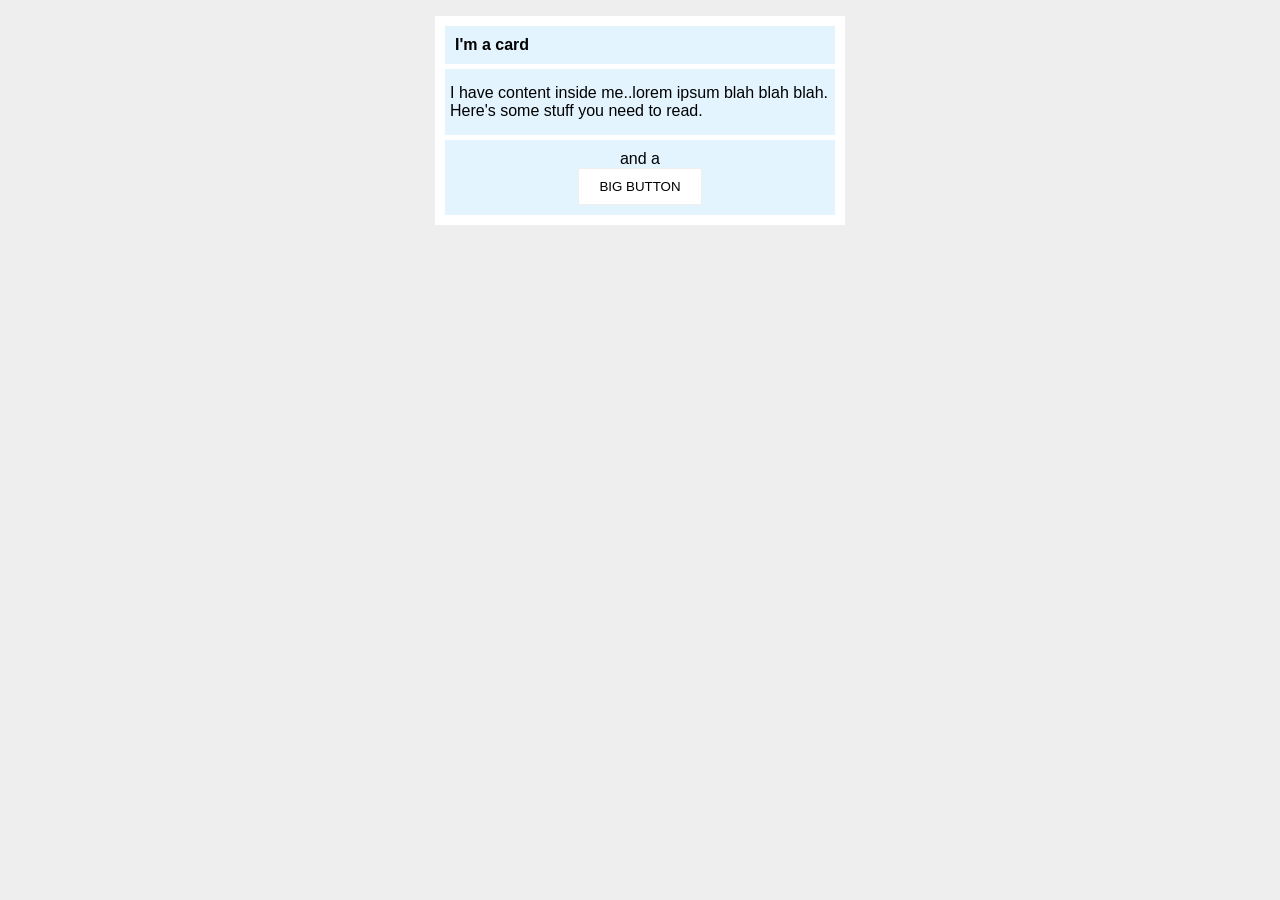
<file: foundations/block-and-inline/02-margin-and-padding-2/index.html>
<!DOCTYPE html>
<html lang="en">
  <head>
    <meta charset="UTF-8">
    <meta http-equiv="X-UA-Compatible" content="IE=edge">
    <meta name="viewport" content="width=device-width, initial-scale=1.0">
    <title>Margin and Padding exercise 2</title>
    <link rel="stylesheet" href="style.css">
  </head>
  <body>
    <div class="card">
      <h1 class="title">I'm a card</h1>
      <div class="content">I have content inside me..lorem ipsum blah blah blah. <br>Here's some stuff you need to read.</div>
      <div class="button-container">and a <br><button>BIG BUTTON</button></div>
    </div>
  </body>
</html>
</file>
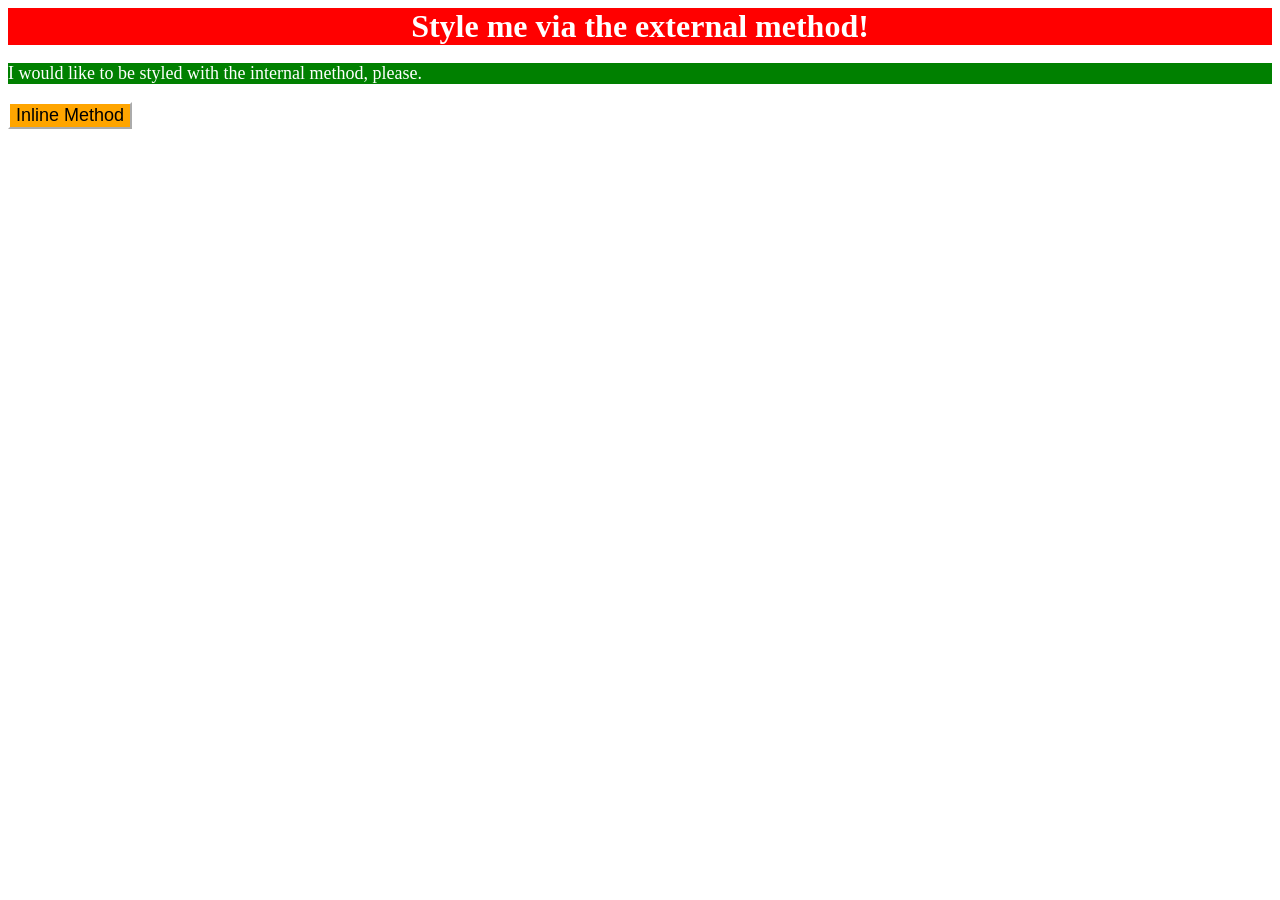
<file: foundations/intro-to-css/01-css-methods/index.html>
<!DOCTYPE html>
<html lang="en">
  <head>
    <meta charset="UTF-8">
    <meta http-equiv="X-UA-Compatible" content="IE=edge">
    <meta name="viewport" content="width=device-width, initial-scale=1.0">
    <link href="style.css" rel="stylesheet">
    <title>Methods for Adding CSS</title>
  </head>
  <body>
    <div>Style me via the external method!</div>
    <p>I would like to be styled with the internal method, please.</p>
    <button style="background-color: orange; border-color: white; font-size: 18px;">Inline Method</button>
  </body>
</html>

<style>
  p
    {
      color:white;
      background-color: green;
      font-size: 18px;
    }
</style>
</file>
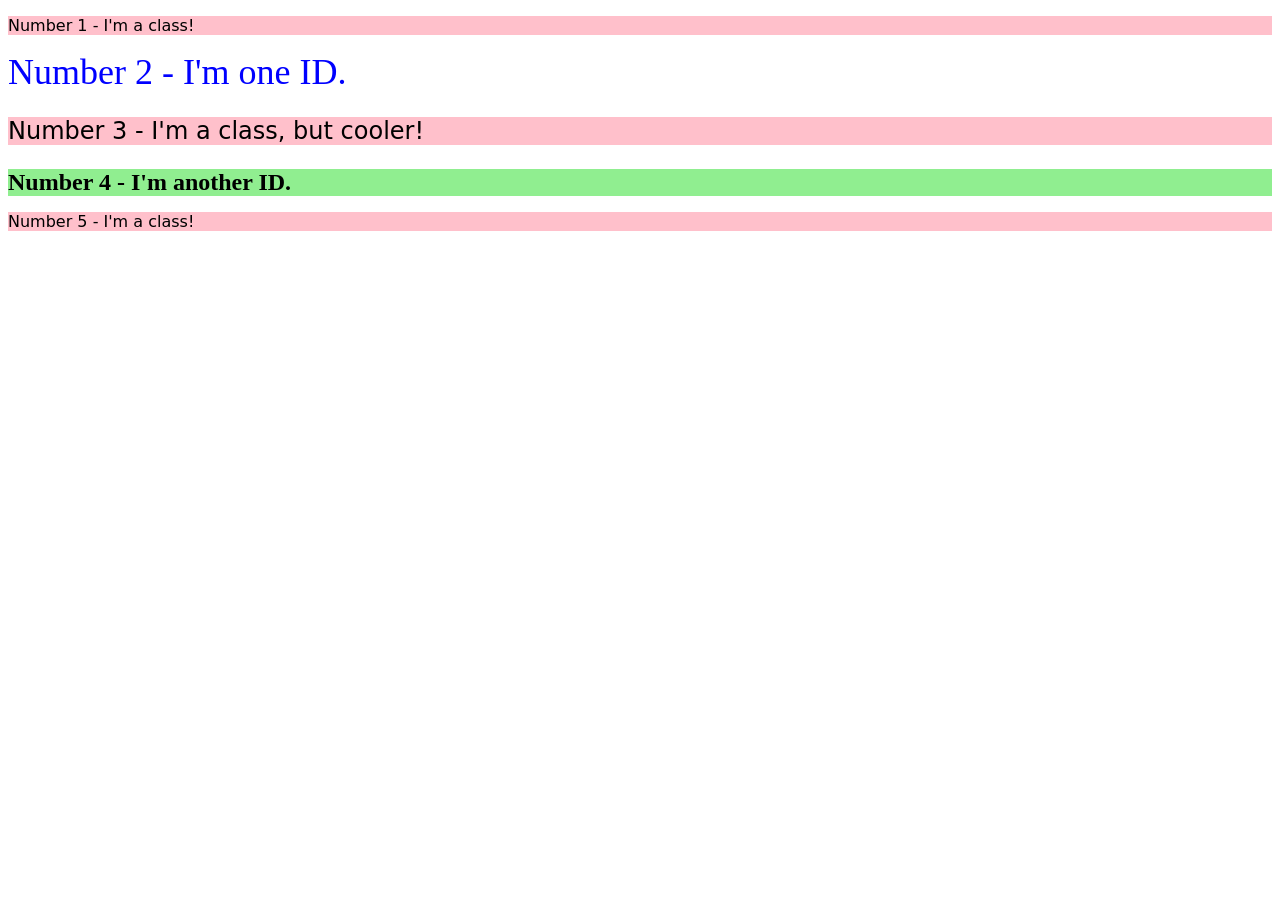
<file: foundations/intro-to-css/02-class-id-selectors/index.html>
<!DOCTYPE html>
<html lang="en">
  <head>
    <meta charset="UTF-8">
    <meta http-equiv="X-UA-Compatible" content="IE=edge">
    <meta name="viewport" content="width=device-width, initial-scale=1.0">
    <title>Class and ID Selectors</title>
    <link rel="stylesheet" href="style.css">
  </head>
  <body>
    <p class="odd">Number 1 - I'm a class!</p>
    <div id="second">Number 2 - I'm one ID.</div>
    <p class="odd third">Number 3 - I'm a class, but cooler!</p>
    <div id="fourth">Number 4 - I'm another ID.</div>
    <p class="odd">Number 5 - I'm a class!</p>
  </body>
</html>
</file>
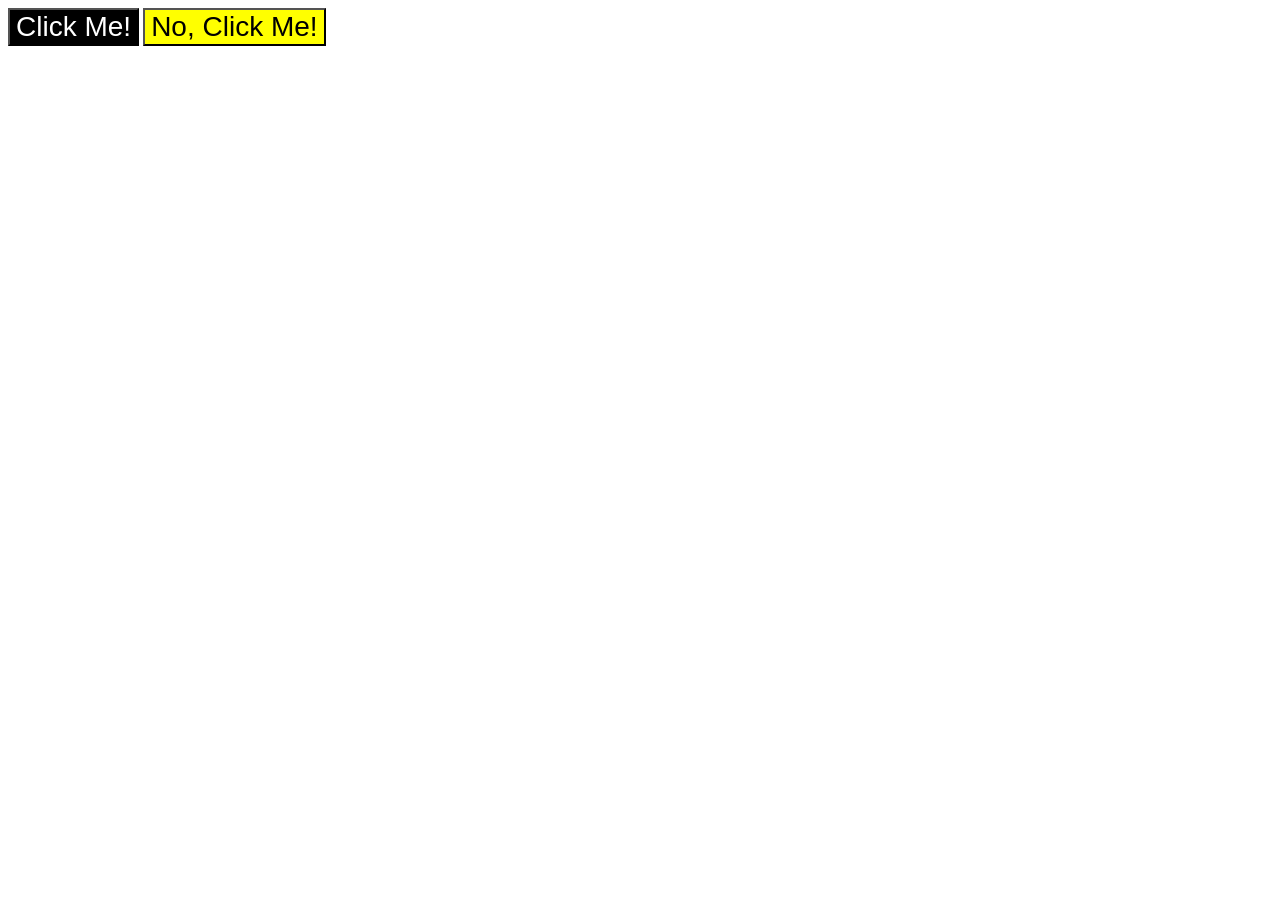
<file: foundations/intro-to-css/03-grouping-selectors/index.html>
<!DOCTYPE html>
<html lang="en">
  <head>
    <meta charset="UTF-8">
    <meta http-equiv="X-UA-Compatible" content="IE=edge">
    <meta name="viewport" content="width=device-width, initial-scale=1.0">
    <title>Grouping Selectors</title>
    <link rel="stylesheet" href="style.css">
  </head>
  <body>
    <button class="one">Click Me!</button>
    <button class="two">No, Click Me!</button>
  </body>
</html>
</file>
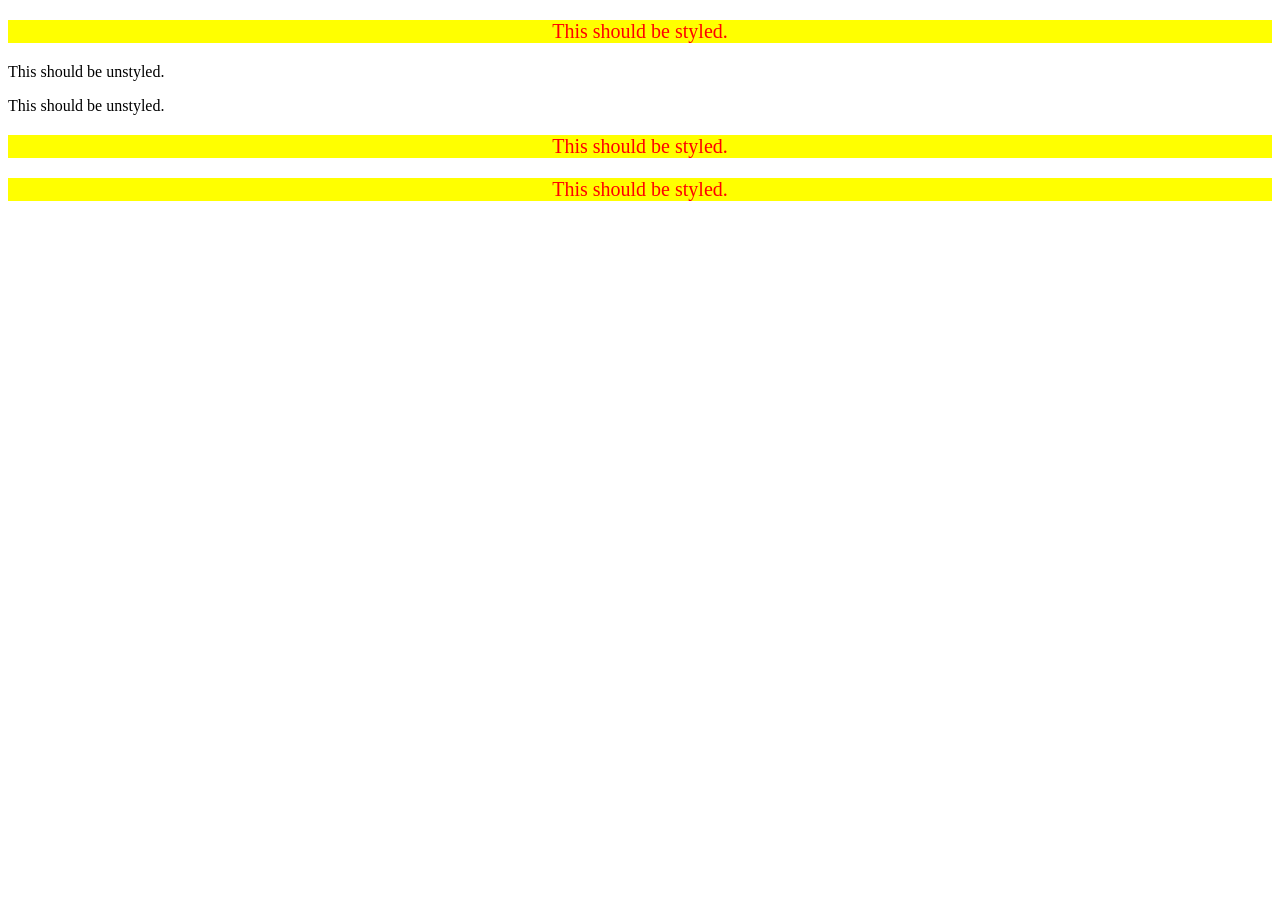
<file: foundations/intro-to-css/05-descendant-combinator/index.html>
<!DOCTYPE html>
<html lang="en">
  <head>
    <meta charset="UTF-8">
    <meta http-equiv="X-UA-Compatible" content="IE=edge">
    <meta name="viewport" content="width=device-width, initial-scale=1.0">
    <title>Descendant Combinator</title>
    <link rel="stylesheet" href="style.css">
  </head>
  <body>
    <div class="container">
      <p class="text">This should be styled.</p>
    </div class="plain">
    <p class="text">This should be unstyled.</p>
    <p class="text">This should be unstyled.</p>
    <div class="container">
      <p class="text">This should be styled.</p>
      <p class="text">This should be styled.</p>
    </div>
  </body>
</html>
</file>
<file: foundations/block-and-inline/02-margin-and-padding-2/style.css>
body {
  background: #eee;
  font-family: sans-serif;
  font-size: 16px;
}

.card {
  width: 400px;
  background: #fff;
  margin: 16px auto;
  padding: 5px;
}

.title {
  background: #e3f4ff;
  font-size: 16px;
  margin: 5px;
  padding: 10px;
}

.content {
  background: #e3f4ff;
  margin: 5px;
  padding: 15px 5px;
}

.button-container {
  background: #e3f4ff;
  margin: 5px;
  padding: 10px;
  text-align: center;
}

button {
  background: white;
  border: 1px solid #eee;
  padding: 10px;
  padding-left: 20px;
  padding-right: 20px;
}
</file>
<file: foundations/intro-to-css/01-css-methods/style.css>
div
    {
        color: white;
        background-color: red;
        text-align: center;
        font-size:32px;
        font-weight: bold;
    }
</file>
<file: foundations/intro-to-css/02-class-id-selectors/style.css>
.odd {
    background-color: pink;
    font-family: 'Verdana', 'DejaVu Sans', 'sans-serif';
}

#second {
    color: blue;
    font-size: 36px;
}

.third {
    font-size: 24px;
}

#fourth {
    background-color: lightgreen;
    font-size: 24px;
    font-weight: bold;
}
</file>
<file: foundations/intro-to-css/03-grouping-selectors/style.css>
.one,
.two {
    font-size: 28px;
    font-family: helvetica, 'Times New Roman', sans-serif;
}

.one {
    background-color: black;
    color: white;
}

.two {
    background-color: yellow;
}
</file>
<file: foundations/intro-to-css/05-descendant-combinator/style.css>
div p {
    background-color: yellow;
    color: red;
    font-size: 20px;
    text-align: center;
}
</file>
